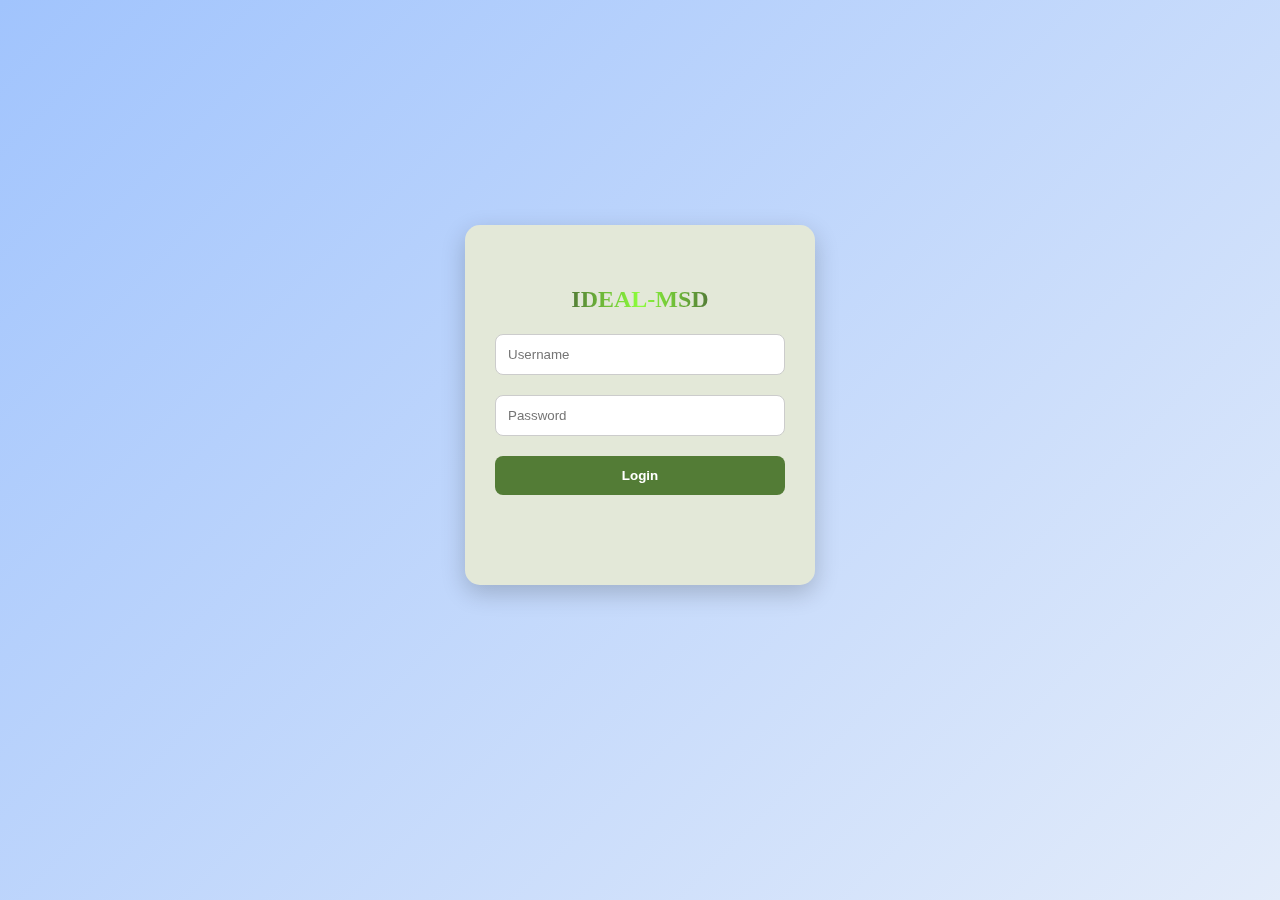
<file: index.html>
<!DOCTYPE html>
<html lang="en">

<head>
  <meta charset="UTF-8" />
  <title>Office Management System</title>
  <style>
    * {
      margin: 0;
      padding: 0;
      box-sizing: border-box;
      font-family: 'Poppins', sans-serif;
    }

    body {
      height: 100vh;
      display: flex;
      justify-content: center;
      align-items: center;
      background: linear-gradient(-45deg, #8EC5FC, #E0C3FC, #F9F9F9, #a1c4fd);
      background-size: 400% 400%;
      animation: gradientBG 12s ease infinite;
    }

    @keyframes gradientBG {
      0% {
        background-position: 0% 50%;
      }

      50% {
        background-position: 100% 50%;
      }

      100% {
        background-position: 0% 50%;
      }
    }

    /* ===== Card ===== */
    .container {
      width: 350px;
      height: 450px;
      perspective: 1000px;
    }

    .card {
      width: 100%;
      height: 100%;
      position: relative;
      transform-style: preserve-3d;
      transition: transform 0.8s;
    }

    .form-box {
      position: absolute;
      width: 100%;
      height: 80%;
      background: #E3E8D8;
      border-radius: 15px;
      box-shadow: 0 8px 25px rgba(0, 0, 0, 0.2);
      padding: 40px 30px;
      backface-visibility: hidden;
    }

    .form-box h2 {
      text-align: center;
      margin-bottom: 20px;
      font-size: 24px;
      color: #333;
    }

    .input-box {
      position: relative;
      margin: 20px 0;
    }

    .input-box input {
      width: 100%;
      padding: 12px 12px;
      border: 1px solid #ccc;
      border-radius: 8px;
      outline: none;
      transition: 0.3s;
    }

    .input-box input:focus {
      border-color: #6a5acd;
      box-shadow: 0 0 6px rgba(106, 90, 205, 0.5);
    }

    .btn {
      width: 100%;
      padding: 12px;
      background: #537C36;
      color: white;
      font-weight: bold;
      border: none;
      border-radius: 8px;
      cursor: pointer;
      transition: 0.3s;
    }

    .btn:hover {
      background: #537C36;
    }

    .error-msg {
      color: red;
      font-size: 14px;
      margin-top: -10px;
      margin-bottom: 10px;
      display: none;
    }

    h2 {
      font-family: 'Times New Roman', Times, serif;
      font-size: 2rem;
      font-weight: 700;
      text-align: center;
      margin: 20px auto;
      width: fit-content;

      background: linear-gradient(90deg, #537C36, #8dff3b, #537C36);
      -webkit-background-clip: text;
      -webkit-text-fill-color: transparent;
      background-clip: text;
      color: transparent;
      line-height: 1.2;
    }
  </style>
</head>

<body>
  <div class="container">
    <div class="card">
      <div class="form-box form-front">
        <h2>IDEAL-MSD</h2>
        <form id="loginForm">
          <div class="input-box">
            <input type="text" id="username" placeholder="Username" required>
            <div class="error-msg" id="usernameError">Username required</div>
          </div>
          <div class="input-box">
            <input type="password" id="password" placeholder="Password" required>
            <div class="error-msg" id="passwordError">Password required</div>
          </div>
          <div class="error-msg" id="loginError">Invalid username or password</div>
          <button type="submit" class="btn">Login</button>
        </form>
      </div>
    </div>
  </div>
  <script>
    document.addEventListener("DOMContentLoaded", () => {
      const loginForm = document.getElementById("loginForm");
      const usernameInput = document.getElementById("username");
      const passwordInput = document.getElementById("password");
      const usernameError = document.getElementById("usernameError");
      const passwordError = document.getElementById("passwordError");
      const loginError = document.getElementById("loginError");

      const API_BASE_URL = "http://localhost:3000/api";

      loginForm.addEventListener("submit", async (e) => {
        e.preventDefault();
        usernameError.style.display = "none";
        passwordError.style.display = "none";
        loginError.style.display = "none";

        const username = usernameInput.value.trim();
        const password = passwordInput.value.trim();

        if (!username) {
          usernameError.style.display = "block";
          return;
        }
        if (!password) {
          passwordError.style.display = "block";
          return;
        }

        try {
          const response = await fetch(`${API_BASE_URL}/login`, {
            method: "POST",
            headers: { "Content-Type": "application/json" },
            body: JSON.stringify({ username, password }),
          });

          const result = await response.json();

          if (!response.ok) {
            throw new Error(result.message || "Login failed");
          }

          localStorage.setItem("loggedInUser", JSON.stringify(result.user));
          alert("Login successful!");
          window.location.href = "landing.html";
        } catch (error) {
          loginError.textContent = error.message;
          loginError.style.display = "block";
        }
      });
    });

  </script>
</body>

</html>
</file>
